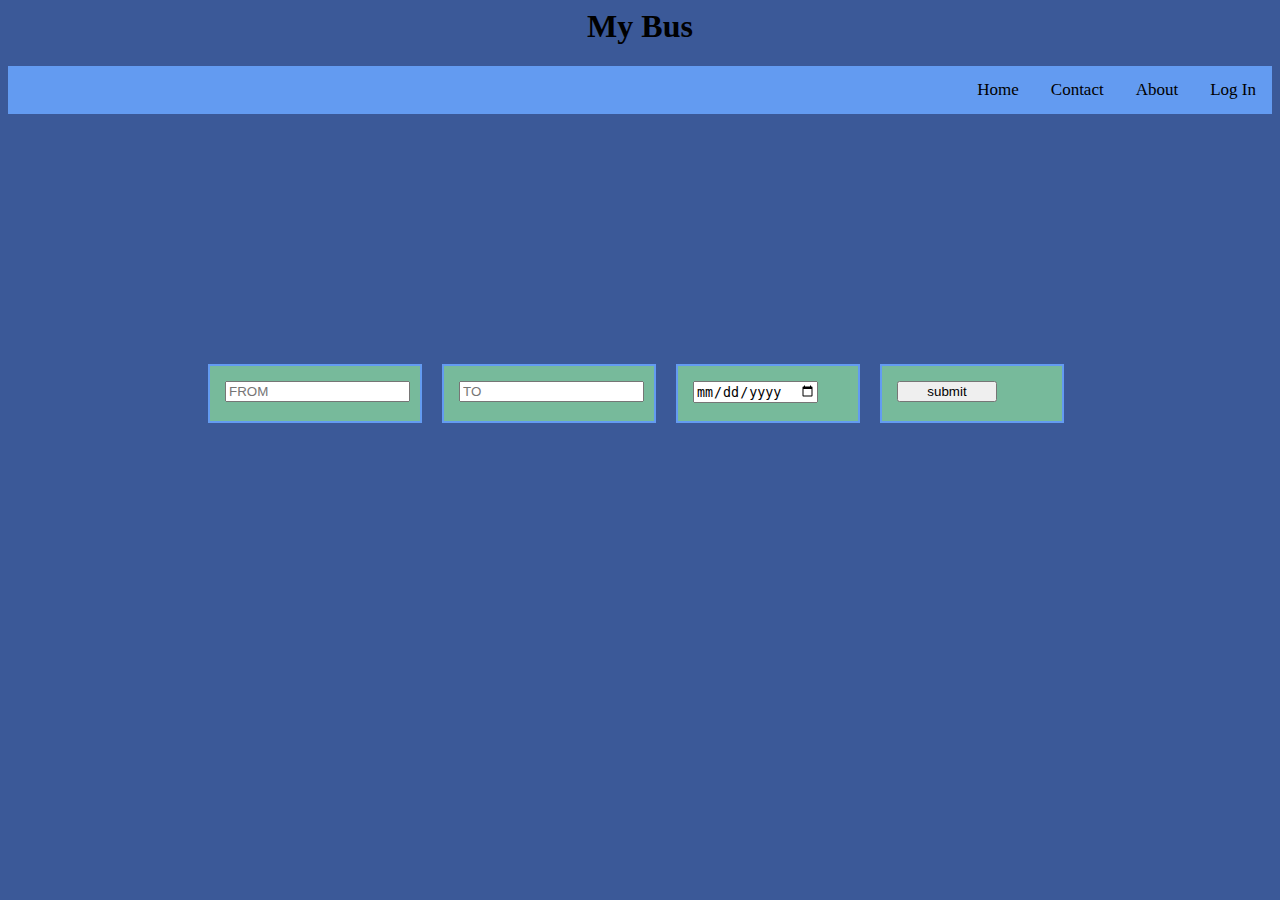
<file: de/index.html>
<html>
<head>
<style>
.from {
    background-color:#77BA9B;
    width: 180px;
    height: 25px;
    border: 2px solid #639BF1;
    padding: 15px;
    margin-top: 250px;
    margin-left: 200px;
    float: left;
}
.to{
    background-color:#77BA9B ;
    width: 180px;
    height: 25px;
    border: 2px solid #639BF1;
    padding: 15px;
    margin-top: 250px;
    margin-left: 20px;
    float: left;
}
.sub{
	background-color:#77BA9B ;
    width: 150px;
    height: 25px;
    border: 2px solid #639BF1;
    padding: 15px;
    margin-top: 250px;
    margin-left: 20px;
    float: left;

}
.dat{
	background-color:#77BA9B ;
    width: 150px;
    height: 25px;
    border: 2px solid #639BF1;
    padding: 15px;
    margin-top: 250px;
    margin-left: 20px;
    float: left;

}
.topnav {
  overflow: hidden;
  background-color:#639BF1;
}

.topnav a {
  float: right;
  display: block;
  color: black;
  text-align: center;
  padding: 14px 16px;
  text-decoration: none;
  font-size: 17px;
}

.topnav a:hover {
  background-color:darkorange;
  color:black;
}

.topnav a.active {
    background-color:lawngreen;
    color: white;
}
</style>

</head>
<body style="background-color: #3B5998;" >
<h1 align="center">My Bus</h1>
<div class="topnav" style="width:100%">
<a href="login.html">Log In</a>
<a href="about.html">About</a>
<a href="contact.html">Contact</a>
<a href="index.html">Home</a>

</div>
<form action="busresult.php" method="post">
	<div class="from">
	<input type="text" name="From" placeholder="FROM" list="abc" required>
        <datalist id="abc">
<option value="ahmedabad" />
<option value="anand" />
<option value="surat" />
<option value="nadiad" />
<option value="gandhinagar" />
<option value="ankleshwar" />
<option value="bharuch" />
<option value="rajkot" />
<option value="gondal" />
<option value="mumbai" />
<option value="baroda" />

</datalist>
		</div>
	<div class="to">
	<input type="text" name="To" placeholder="TO" list="to" required>
        <datalist id="to">
<option value="ahmedabad" />
<option value="anand" />
<option value="surat" />
<option value="nadiad" />
<option value="gandhinagar" />
<option value="ankleshwar" />
<option value="bharuch" />
<option value="rajkot" />
<option value="gondal" />
<option value="mumbai" />
<option value="baroda" />

</datalist>
		</div>
		<div class="dat">
	<input type="date" name="Date"  placeholder="Date of Journey" required>
		</div>

	<div class="sub">
	<input type="submit" value="submit" style="width: 100px">
		</div>
		</form>

</body>
</file>
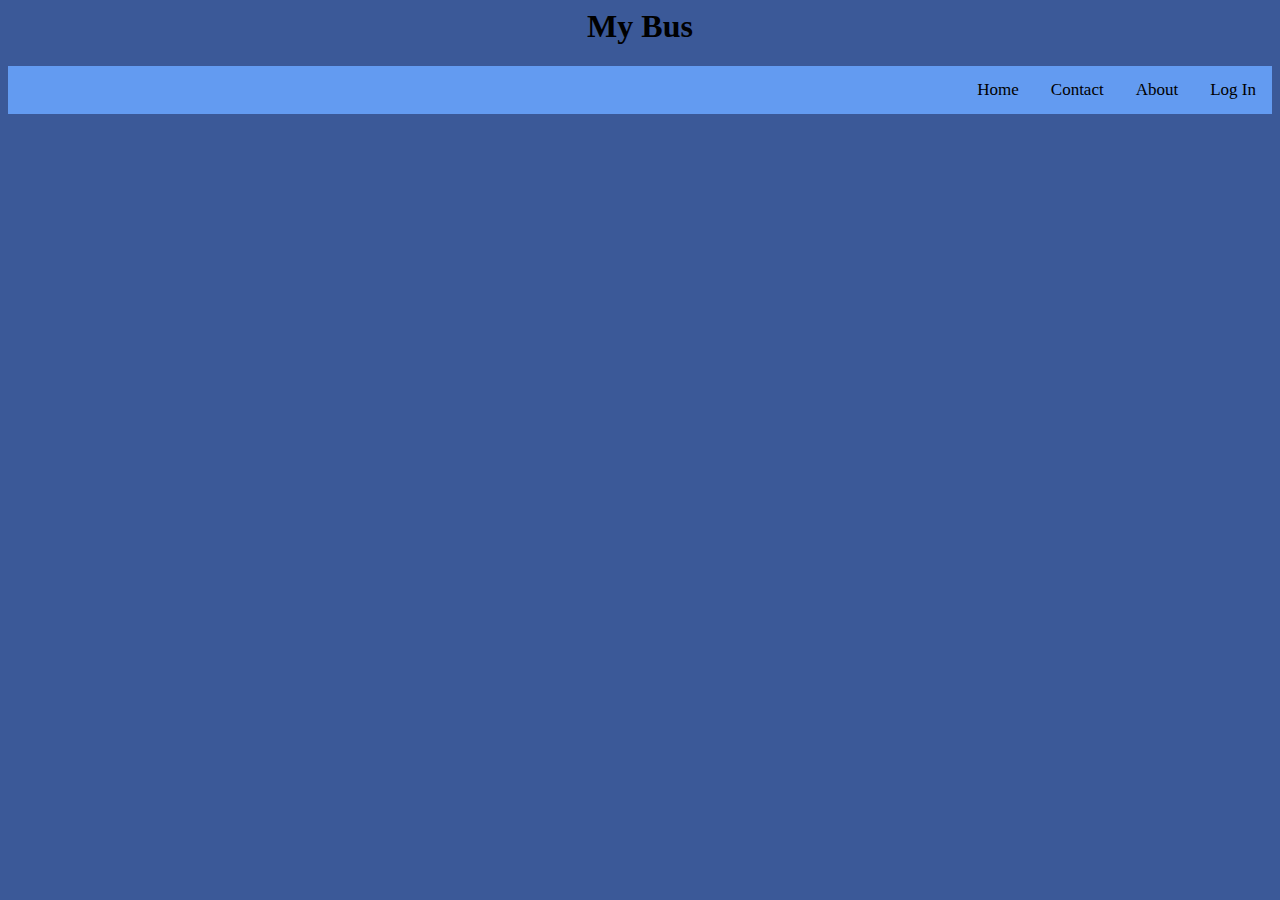
<file: about.html>
<html>
<head>
<style>
.from {
    background-color:#77BA9B;
    width: 180px;
    height: 25px;
    border: 2px solid #639BF1;
    padding: 15px;
    margin-top: 250px;
    margin-left: 200px;
    float: left;
}
.to{
    background-color:#77BA9B ;
    width: 180px;
    height: 25px;
    border: 2px solid #639BF1;
    padding: 15px;
    margin-top: 250px;
    margin-left: 20px;
    float: left;
}
.sub{
	background-color:#77BA9B ;
    width: 150px;
    height: 25px;
    border: 2px solid #639BF1;
    padding: 15px;
    margin-top: 250px;
    margin-left: 20px;
    float: left;

}
.dat{
	background-color:#77BA9B ;
    width: 150px;
    height: 25px;
    border: 2px solid #639BF1;
    padding: 15px;
    margin-top: 250px;
    margin-left: 20px;
    float: left;

}
.topnav {
  overflow: hidden;
  background-color:#639BF1;
}

.topnav a {
  float: right;
  display: block;
  color: black;
  text-align: center;
  padding: 14px 16px;
  text-decoration: none;
  font-size: 17px;
}

.topnav a:hover {
  background-color:darkorange;
  color:black;
}

.topnav a.active {
    background-color:lawngreen;
    color: white;
}

</style>

</head>
<body style="background-color:#3B5998;">
<h1 align="center">My Bus</h1>
<div class="topnav" style="width:100%">
<a href="login.html">Log In</a>
<a href="about.html">About</a>
  <a href="contact.html">Contact</a>
<a href="index.html">Home</a>
</div>
</body>
</html>
</file>
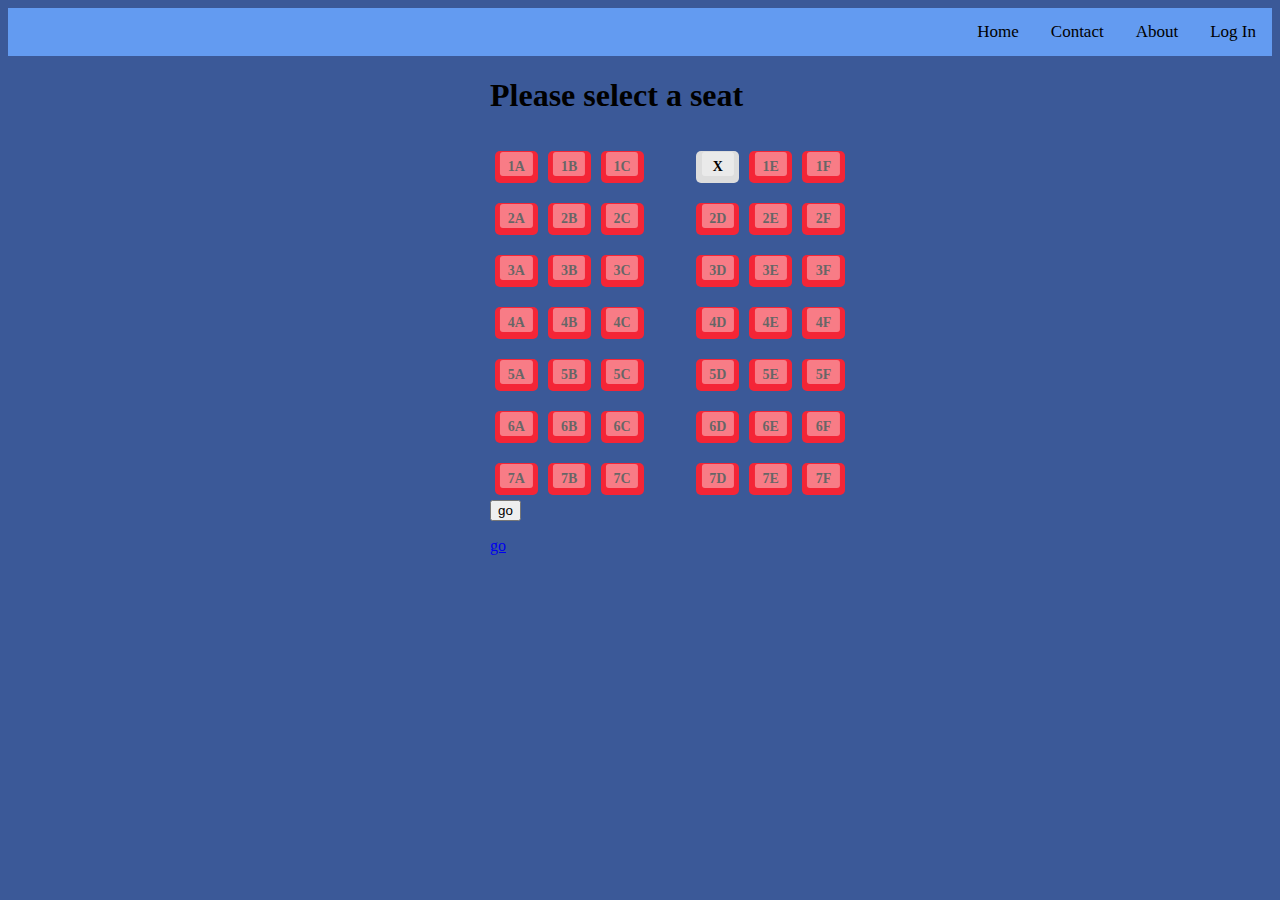
<file: cc.html>
<html>
<head>
<style>
.topnav {
  overflow: hidden;
  background-color:#639BF1;
}

.topnav a {
  float: right;
  display: block;
  color: black;
  text-align: center;
  padding: 14px 16px;
  text-decoration: none;
  font-size: 17px;
}

.topnav a:hover {
  background-color:darkorange;
  color:black;
}

.topnav a.active {
    background-color:lawngreen;
    color: white;
}



</head>


html {
  font-size: 16px;
}

.plane {
  margin: 20px auto;
  max-width: 300px;
}



ol {
  list-style: none;
  padding: 0;
  margin: 0;
}

.seats {
  display: flex;
  flex-direction: row;
  flex-wrap: nowrap;
  justify-content: flex-start;
}

.seat {
  display: flex;
  flex: 0 0 14.28571428571429%;
  padding: 5px;
  position: relative;
}
.seat:nth-child(3) {
  margin-right: 14.28571428571429%;
}
.seat input[type=checkbox] {
  position: absolute;
  opacity: 0;
}
.seat input[type=checkbox]:checked + label {
  background: #bada55;
  -webkit-animation-name: rubberBand;
  animation-name: rubberBand;
  animation-duration: 300ms;
  animation-fill-mode: both;
}
.seat input[type=checkbox]:disabled + label {
  background: #dddddd;
  text-indent: -9999px;
  overflow: hidden;
}
.seat input[type=checkbox]:disabled + label:after {
  content: "X";
  text-indent: 0;
  position: absolute;
  top: 4px;
  left: 50%;
  transform: translate(-50%, 0%);
}
.seat input[type=checkbox]:disabled + label:hover {
  box-shadow: none;
  cursor: not-allowed;
}
.seat label {
  display: block;
  position: relative;
  width: 100%;
  text-align: center;
  font-size: 14px;
  font-weight: bold;
  line-height: 1.5rem;
  padding: 4px 0;
  background: #F42536;
  border-radius: 5px;
  animation-duration: 300ms;
  animation-fill-mode: both;
margin-top:10px;
}
.seat label:before {
  content: "";
  position: absolute;
  width: 75%;
  height: 75%;
  top: 1px;
  left: 50%;
  transform: translate(-50%, 0%);
  background: rgba(255, 255, 255, 0.4);
  border-radius: 3px;
}
.seat label:hover {
  cursor: pointer;
  box-shadow: 0 0 0px 2px #5C6AFF;

}


</style>

<body style="background-color:#3B5998;">
<div class="topnav" style="width:100%">
<a href="login.html">Log In</a>
<a href="about.html">About</a>
<a href="contact.html">Contact</a>
<a href="index.html">Home</a>
</div>
<div class="plane">
  <div class="cockpit">
    <h1>Please select a seat</h1>
  </div>
  <div class="exit exit--front fuselage">
    
  </div>
  <ol class="cabin fuselage">
    <li class="row row--1">
      <ol class="seats" type="A">
        <li class="seat">
          <input type="checkbox" id="1A" />
          <label for="1A">1A</label>
        </li>
        <li class="seat">
          <input type="checkbox" id="1B" />
          <label for="1B">1B</label>
        </li>
        <li class="seat">
          <input type="checkbox" id="1C" />
          <label for="1C">1C</label>
        </li>
        <li class="seat">
          <input type="checkbox" disabled id="1D" />
          <label for="1D">Occupied</label>
        </li>
        <li class="seat">
          <input type="checkbox" id="1E" />
          <label for="1E">1E</label>
        </li>
        <li class="seat">
          <input type="checkbox" id="1F" />
          <label for="1F">1F</label>
        </li>
      </ol>
    </li>
    <li class="row row--2">
      <ol class="seats" type="A">
        <li class="seat">
          <input type="checkbox" id="2A" />
          <label for="2A">2A</label>
        </li>
        <li class="seat">
          <input type="checkbox" id="2B" />
          <label for="2B">2B</label>
        </li>
        <li class="seat">
          <input type="checkbox" id="2C" />
          <label for="2C">2C</label>
        </li>
        <li class="seat">
          <input type="checkbox" id="2D" />
          <label for="2D">2D</label>
        </li>
        <li class="seat">
          <input type="checkbox" id="2E" />
          <label for="2E">2E</label>
        </li>
        <li class="seat">
          <input type="checkbox" id="2F" />
          <label for="2F">2F</label>
        </li>
      </ol>
    </li>
    <li class="row row--3">
      <ol class="seats" type="A">
        <li class="seat">
          <input type="checkbox" id="3A" />
          <label for="3A">3A</label>
        </li>
        <li class="seat">
          <input type="checkbox" id="3B" />
          <label for="3B">3B</label>
        </li>
        <li class="seat">
          <input type="checkbox" id="3C" />
          <label for="3C">3C</label>
        </li>
        <li class="seat">
          <input type="checkbox" id="3D" />
          <label for="3D">3D</label>
        </li>
        <li class="seat">
          <input type="checkbox" id="3E" />
          <label for="3E">3E</label>
        </li>
        <li class="seat">
          <input type="checkbox" id="3F" />
          <label for="3F">3F</label>
        </li>
      </ol>
    </li>
    <li class="row row--4">
      <ol class="seats" type="A">
        <li class="seat">
          <input type="checkbox" id="4A" />
          <label for="4A">4A</label>
        </li>
        <li class="seat">
          <input type="checkbox" id="4B" />
          <label for="4B">4B</label>
        </li>
        <li class="seat">
          <input type="checkbox" id="4C" />
          <label for="4C">4C</label>
        </li>
        <li class="seat">
          <input type="checkbox" id="4D" />
          <label for="4D">4D</label>
        </li>
        <li class="seat">
          <input type="checkbox" id="4E" />
          <label for="4E">4E</label>
        </li>
        <li class="seat">
          <input type="checkbox" id="4F" />
          <label for="4F">4F</label>
        </li>
      </ol>
    </li>
    <li class="row row--5">
      <ol class="seats" type="A">
        <li class="seat">
          <input type="checkbox" id="5A" />
          <label for="5A">5A</label>
        </li>
        <li class="seat">
          <input type="checkbox" id="5B" />
          <label for="5B">5B</label>
        </li>
        <li class="seat">
          <input type="checkbox" id="5C" />
          <label for="5C">5C</label>
        </li>
        <li class="seat">
          <input type="checkbox" id="5D" />
          <label for="5D">5D</label>
        </li>
        <li class="seat">
          <input type="checkbox" id="5E" />
          <label for="5E">5E</label>
        </li>
        <li class="seat">
          <input type="checkbox" id="5F" />
          <label for="5F">5F</label>
        </li>
      </ol>
    </li>
    <li class="row row--6">
      <ol class="seats" type="A">
        <li class="seat">
          <input type="checkbox" id="6A" />
          <label for="6A">6A</label>
        </li>
        <li class="seat">
          <input type="checkbox" id="6B" />
          <label for="6B">6B</label>
        </li>
        <li class="seat">
          <input type="checkbox" id="6C" />
          <label for="6C">6C</label>
        </li>
        <li class="seat">
          <input type="checkbox" id="6D" />
          <label for="6D">6D</label>
        </li>
        <li class="seat">
          <input type="checkbox" id="6E" />
          <label for="6E">6E</label>
        </li>
        <li class="seat">
          <input type="checkbox" id="6F" />
          <label for="6F">6F</label>
        </li>
      </ol>
    </li>
    <li class="row row--7">
      <ol class="seats" type="A">
        <li class="seat">
          <input type="checkbox" id="7A" />
          <label for="7A">7A</label>
        </li>
        <li class="seat">
          <input type="checkbox" id="7B" />
          <label for="7B">7B</label>
        </li>
        <li class="seat">
          <input type="checkbox" id="7C" />
          <label for="7C">7C</label>
        </li>
        <li class="seat">
          <input type="checkbox" id="7D" />
          <label for="7D">7D</label>
        </li>
        <li class="seat">
          <input type="checkbox" id="7E" />
          <label for="7E">7E</label>
        </li>
        <li class="seat">
          <input type="checkbox" id="7F" />
          <label for="7F">7F</label>
        </li>
      </ol>
    </li>
    <div/>
    <form>
    <input type="submit" value="go">
    </form>
    <a href="count.html">go</a>
<body/>
<html/>
</file>
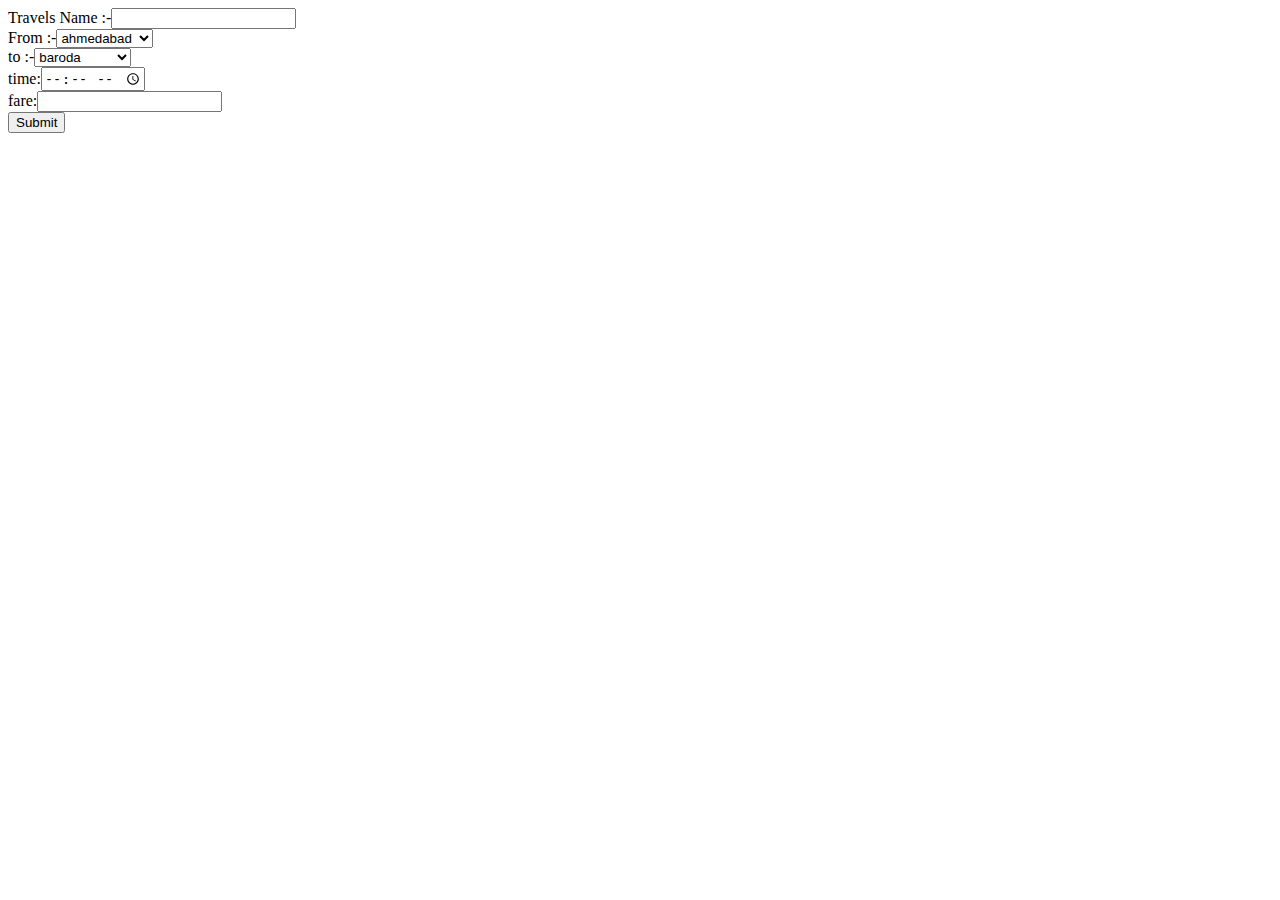
<file: forms.html>
<!DOCTYPE html>
<html>
<head>
	<title></title>
</head>
<body>
<form action="insert.php" method="POST">
Travels Name :-<input type="text" name="tra" required="enter"><br>
From :-<select name="from">
	<option value="ahmedabad">ahmedabad</option>
		<option value="anand">anand</option>
			<option value="surat">surat</option>
				<option value="nadiad">nadiad</option>
					<option value="gandhinagar">gandhinagar</option>
						<option value="ankleshwar">ankleshwar</option>
							<option value="bharuch">bharuch</option>
								<option value="rajkot">rajkot</option>
									<option value="gondal">gondal</option>
										<option value="mumbai">mumbai</option>
                                                                                <option value="baroda">baroda</option>
 
										</select></br>
to :-<select name="to">
<option value="baroda">baroda</option>
	<option value="ahmedabad">ahmedabad</option>
		<option value="anand">anand</option>
			<option value="surat">surat</option>
				<option value="nadiad">nadiad</option>
					<option value="gandhinagar">gandhinagar</option>
						<option value="ankleshwar">ankleshwar</option>
							<option value="bharuch">bharuch</option>
								<option value="rajkot">rajkot</option>
									<option value="gondal">gondal</option>
										<option value="mumbai">mumbai</option></select><br>
time:<input type="time" name="time" required><br>
fare:<input type="text" name="fare" required><br>
<input type="submit" name="go">
</form>

</body>
</html>
</file>
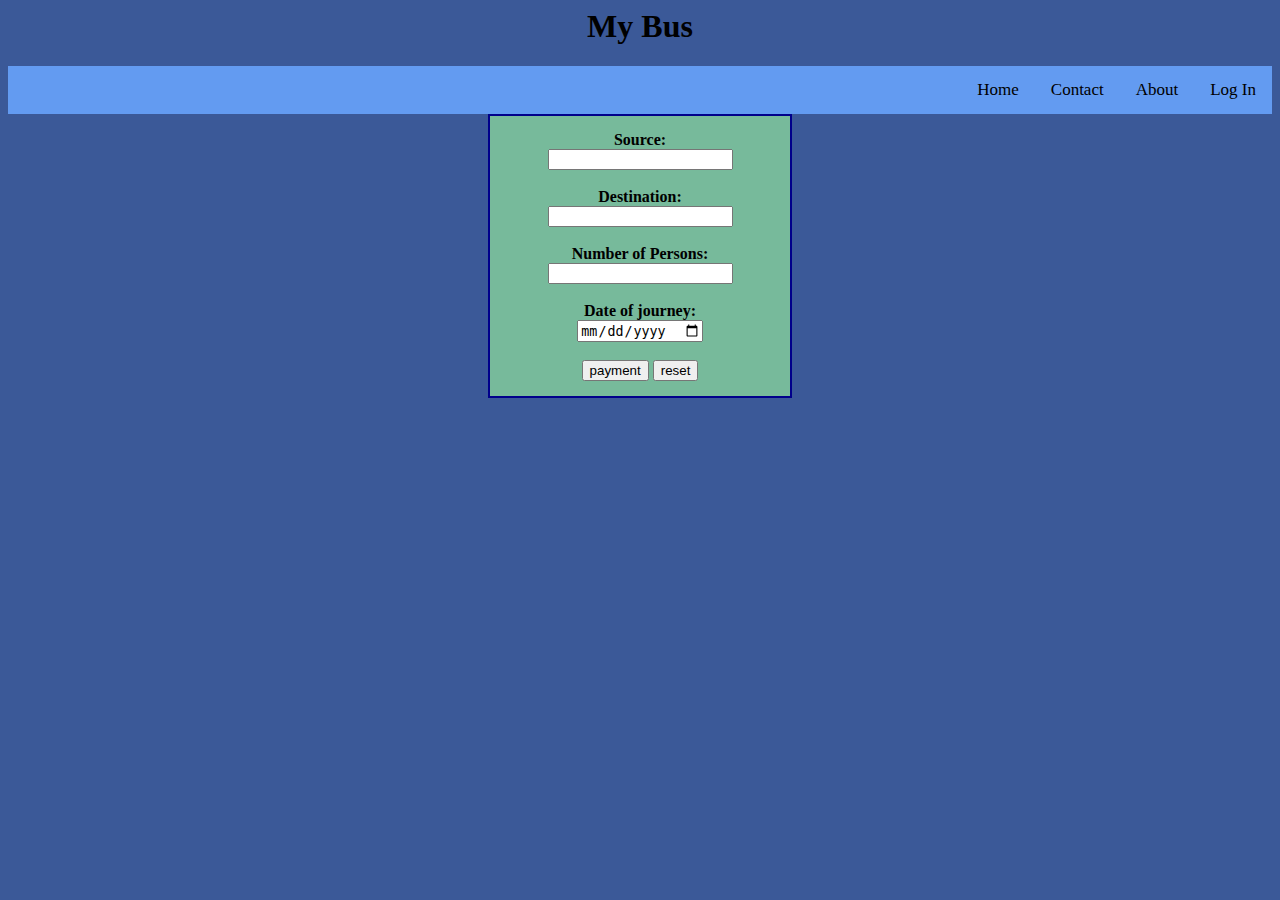
<file: nakul.html>
<html>
<head>
<style>
.from {
    background-color:#77BA9B;
    width: 180px;
    height: 25px;
    border: 2px solid #639BF1;
    padding: 15px;
    margin-top: 250px;
    margin-left: 200px;
    float: left;
}
.to{
    background-color:#77BA9B ;
    width: 180px;
    height: 25px;
    border: 2px solid #639BF1;
    padding: 15px;
    margin-top: 250px;
    margin-left: 20px;
    float: left;
}
.sub{
	background-color:#77BA9B ;
    width: 150px;
    height: 25px;
    border: 2px solid #639BF1;
    padding: 15px;
    margin-top: 250px;
    margin-left: 20px;
    float: left;

}
.dat{
	background-color:#77BA9B ;
    width: 150px;
    height: 25px;
    border: 2px solid #639BF1;
    padding: 15px;
    margin-top: 250px;
    margin-left: 20px;
    float: left;

}
.topnav {
  overflow: hidden;
  background-color:#639BF1;
}

.topnav a {
  float: right;
  display: block;
  color: black;
  text-align: center;
  padding: 14px 16px;
  text-decoration: none;
  font-size: 17px;
}

.topnav a:hover {
  background-color:darkorange;
  color:black;
}

.topnav a.active {
    background-color:lawngreen;
    color: white;
}
.qwe{
  
    background-color:#77BA9B;
    width: 300px;
    border: 2px solid darkblue;
    padding:  15px 0px 15px 0;
    margin:auto;
    text-align:center;	
}

</style>

</head>
<body style="background-color:#3B5998;">
<h1 align="center">My Bus</h1>
<div class="topnav" style="width:100%">
<a href="login.html">Log In</a>
<a href="about.html">About</a>
<a href="contact.html">Contact</a>
<a href="index.html">Home</a>

</div>
<form name="myForm" action="payment.php" method="post">
<div class="qwe"> 

<b>Source:</b><br>
  <input type="text" name="source" required><br><br>
 <b>Destination:</b><br>
  <input type="text" name="destination" required><br><br>
   <b>Number of Persons:</b><br>
  <input type="number" name="total" required><br><br>
   <b>Date of journey:</b><br>
  <input type="date" name="date" required><br><br>
    <input type="submit" value="payment">
  <input type="reset" value="reset">
</div> 
</form>
</body>
</html>
</file>
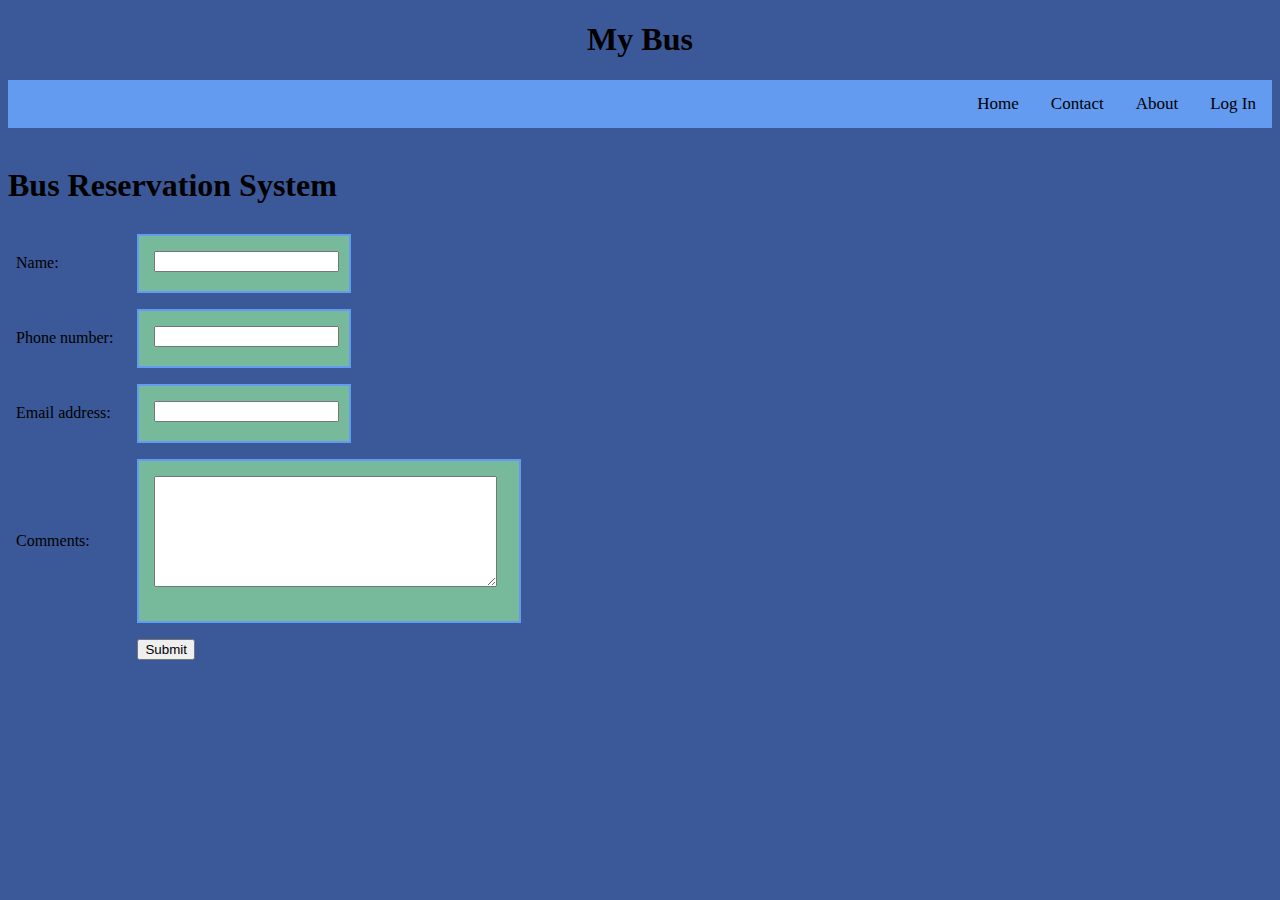
<file: nakul1.html>
<!DOCTYPE html>

<html>
<head>
    <title>Page Title</title>
    <style>
        
        .topnav {
  overflow: hidden;
  background-color:#639BF1;
}
.name {
    background-color:#77BA9B;
    width: 180px;
    height: 25px;
    border: 2px solid #639BF1;
    padding: 15px;
    }
.phone{
    background-color:#77BA9B ;
    width: 180px;
    height: 25px;
    border: 2px solid #639BF1;
    padding: 15px;
   }
.email{
	background-color:#77BA9B ;
    width: 180px;
    height: 25px;
    border: 2px solid #639BF1;
    padding: 15px;
   
}
.comm{
	background-color:#77BA9B ;
    width: 350px;
    height: 130px;
    border: 2px solid #639BF1;
    padding: 15px;
   
}

.topnav a {
  float: right;
  display: block;
  color: black;
  text-align: center;
  padding: 14px 16px;
  text-decoration: none;
  font-size: 17px;
}

.topnav a:hover {
  background-color:darkorange;
  color:black;
}

.topnav a.active {
    background-color:lawngreen;
    color: white;
}
    </style>
</head>

<body style="background-color:#3B5998;">
<h1 align="center">My Bus</h1>
<div class="topnav" style="width:100%">
<a href="login.html">Log In</a>
<a href="about.html">About</a>
<a href="contact.html">Contact</a>
<a href="index.html">Home</a>

</div>
<br>
<h1>Bus Reservation System</h1>
<form action="//submit.form" id="ContactUs100" method="post" onsubmit="return ValidateForm(this);">
<script type="text/javascript">
function ValidateForm(frm) {
if (frm.Name.value == "") { alert('Name is required.'); frm.Name.focus(); return false; }
if (frm.FromEmailAddress.value == "") { alert('Email address is required.'); frm.FromEmailAddress.focus(); return false; }
if (frm.FromEmailAddress.value.indexOf("@") < 1 || frm.FromEmailAddress.value.indexOf(".") < 1) { alert('Please enter a valid email address.'); frm.FromEmailAddress.focus(); return false; }
if (frm.Comments.value == "") { alert('Please enter comments or questions.'); frm.Comments.focus(); return false; }
return true; }
</script>
<table style="width:550px;border:0;" cellpadding="8" cellspacing="0">
<tr> <td>
<label for="Name">Name:</label>
</td> <td>
<div class="name">
<input name="Name" type="text" maxlength="60">
</td> </tr> <tr> <td></div>
<label for="PhoneNumber">Phone number:</label>
</td> <td>
<div class="phone">
<input name="PhoneNumber" type="text" maxlength="43"  />
</td> </tr> <tr> <td>
</div>
<label for="FromEmailAddress">Email address:</label>
</td> <td>
<div class="email">
<input name="FromEmailAddress" type="text" maxlength="90" />
</td> </tr> <tr> <td></div>

<label for="Comments">Comments:</label>
</td> <td></div>
<div class="comm">
<textarea name="Comments" rows="7" cols="40"></textarea>
</td> </tr> <tr> <td>
</td> <td>
<input name="skip_Submit" type="submit" value="Submit" />
</td> </tr>
</table>
</form>
</body>
</html>
</file>
